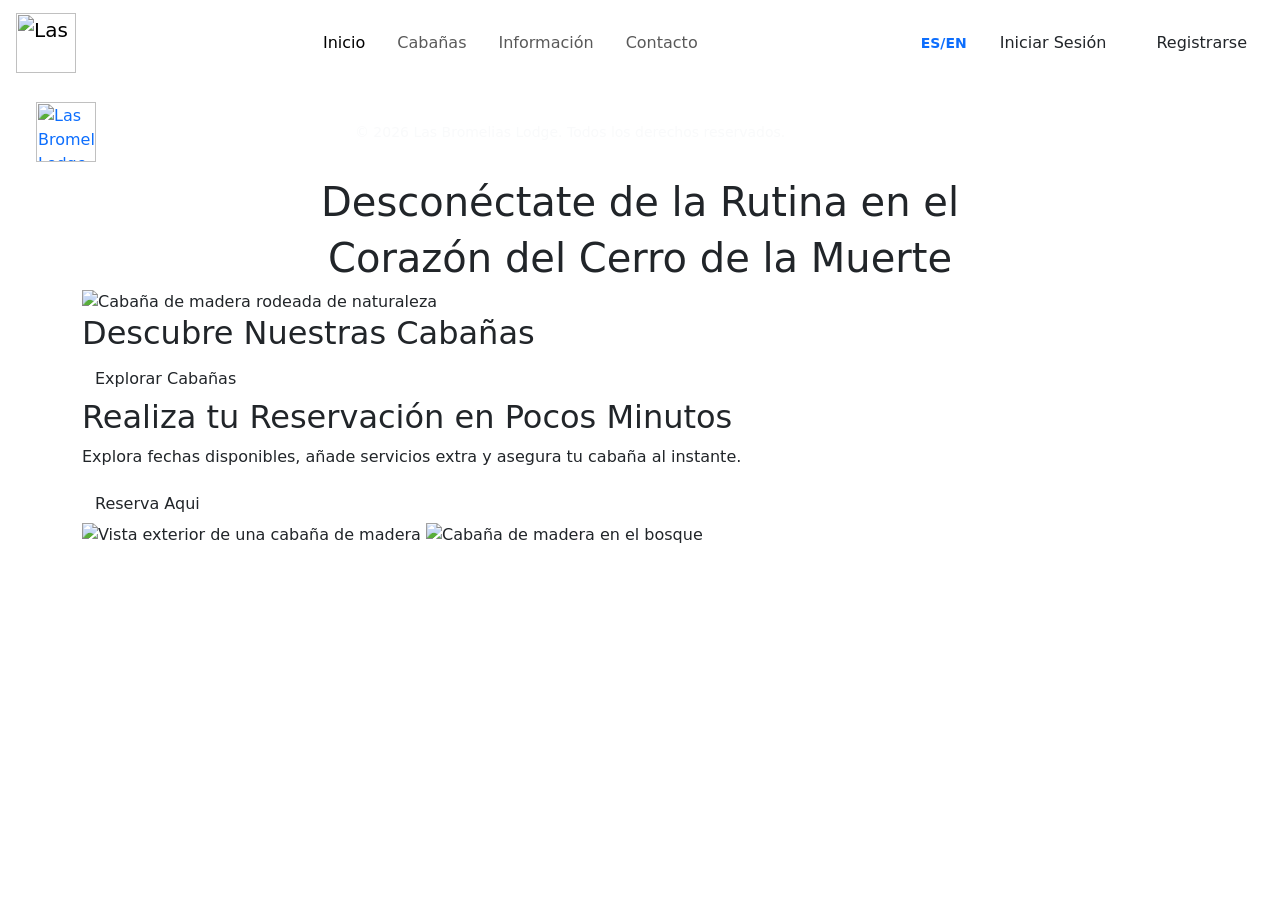
<file: LasBromelias/src/main/resources/templates/General/fragmentos.html>
<!-- Head Reutilizable -->

<html xmlns:th="http://www.thymeleaf.org">
<head th:fragment="head">
    <meta charset="UTF-8">
    <meta name="viewport" content="width=device-width, initial-scale=1.0">
    <title>Las Bromelias Lodge</title>
    <link href="https://cdn.jsdelivr.net/npm/bootstrap@5.3.3/dist/css/bootstrap.min.css" rel="stylesheet">
    <link rel="stylesheet" href="https://cdn.jsdelivr.net/npm/bootstrap-icons@1.11.3/font/bootstrap-icons.min.css">
    <link rel="stylesheet" th:href="@{/css/estilos.css}">
</head>

<!-- Fragmento 1: NavBar -->

<header th:fragment="header" class="custom-navbar px-3 py-2">
    <nav class="navbar navbar-expand-lg p-0">
        <div class="container-fluid p-0">

            <!-- logo y nombre-->
            <a class="navbar-brand d-flex align-items-center" href="#">
                <img th:src="@{/img/Logo.svg}" alt="Las Bromelias Lodge" height="60" class="me-2">
            </a>

            <button class="navbar-toggler" type="button" data-bs-toggle="collapse" data-bs-target="#navbarContent" aria-controls="navbarContent" aria-expanded="false" aria-label="Toggle navigation">
                <span class="navbar-toggler-icon"></span>
            </button>

            <div class="collapse navbar-collapse" id="navbarContent">

                <!-- Enlaces centrales -->
                <ul class="navbar-nav mx-auto mb-2 mb-lg-0 gap-lg-3">
                    <li class="nav-item">
                        <a class="nav-link custom-link active" href="/">Inicio</a>
                    </li>
                    <li class="nav-item">
                        <a class="nav-link custom-link" th:href="@{/cabanas}">Cabañas</a>
                    </li>
                    <li class="nav-item">
                        <a class="nav-link custom-link" href="#">Información</a>
                    </li>
                    <li class="nav-item">
                        <a class="nav-link custom-link" href="#">Contacto</a>
                    </li>
                </ul>

                <!-- Idioma y botones -->
                <div class="d-flex align-items-center gap-3">
                    <a href="?lang=en" class="text-decoration-none fw-semibold custom-link small">ES/EN</a>

                    <a th:href="@{/login}" class="btn btn-outline-custom rounded-3 px-3 py-1 text-nowrap">
                        Iniciar Sesión
                    </a>

                    <a th:href="@{/registro/nuevo}" class="btn btn-custom rounded-3 px-3 py-1 text-nowrap">
                        Registrarse
                    </a>
                </div>

            </div>
        </div>
    </nav>
</header>


<!-- Fragmento 2: footer -->

<footer th:fragment="footer" class="custom-footer text-white py-3 px-4">
    <div class="container-fluid d-flex flex-column flex-md-row justify-content-between align-items-center gap-3">
        <div class="footer-logo">
            <a href="#" class="d-flex align-items-center text-decoration-none">
                <img th:src="@{/img/LogoWhite.svg}" alt="Las Bromelias Lodge" height="60">
            </a>
        </div>

        <div class="footer-copy text-center small text-light opacity-75">
            &copy; 2026 Las Bromelias Lodge. Todos los derechos reservados.
        </div>

        <div class="footer-social d-flex align-items-center gap-3">
            <a href="#" class="text-white text-decoration-none fw-semibold small">Contáctanos</a>
            <span class="text-white-50">|</span>
            <div class="d-flex align-items-center gap-2">

                <a href="#" class="social-icon text-white rounded-circle d-flex align-items-center justify-content-center" title="Teléfono">
                    <i class="bi bi-telephone-fill"></i>
                </a>
                <a href="#" class="social-icon text-white rounded-circle d-flex align-items-center justify-content-center" title="Facebook">
                    <i class="bi bi-facebook"></i>
                </a>
                <a href="#" class="social-icon text-white rounded-circle d-flex align-items-center justify-content-center" title="Ubicación">
                    <i class="bi bi-geo-alt-fill"></i>
                </a>
            </div>
        </div>

    </div>
</footer>


<!-- Fragmento 3: Pagina principal -->
<main th:fragment="portada" class="pagina-inicio">
    <section class="inicio-titulo container text-center">
        <h1>Desconéctate de la Rutina en el</h1>
        <h1>Corazón del Cerro de la Muerte</h1>
    </section>

    <section class="banner-cabanas container" aria-labelledby="titulo-cabanas">
        <div class="banner-cabanas-imagen">
            <img th:src="@{/uploads/cabanas/cabaña paisaje.jpg}" alt="Cabaña de madera rodeada de naturaleza">
        </div>
        <div class="banner-cabanas-contenido">
            <h2 id="titulo-cabanas">Descubre Nuestras Cabañas</h2>
            <a class="btn btn-banner-cabanas" th:href="@{/cabanas}">Explorar Cabañas</a>
        </div>
    </section>

    <section class="reserva-inicio container">
        <div class="reserva-inicio-info">
            <h2>Realiza tu Reservación en Pocos Minutos</h2>
            <p>Explora fechas disponibles, añade servicios extra y asegura tu cabaña al instante.</p>
            <a class="btn btn-reserva-inicio" th:href="@{/registro/nuevo}">Reserva Aqui</a>
        </div>
        <div class="reserva-inicio-galeria" aria-label="Vistas exteriores de las cabañas">
            <img th:src="@{/uploads/cabanas/cabaña1.jpeg}" alt="Vista exterior de una cabaña de madera">
            <img th:src="@{/uploads/cabanas/cabaña2.jpeg}" alt="Cabaña de madera en el bosque">
        </div>
    </section>
</main>
</file>
